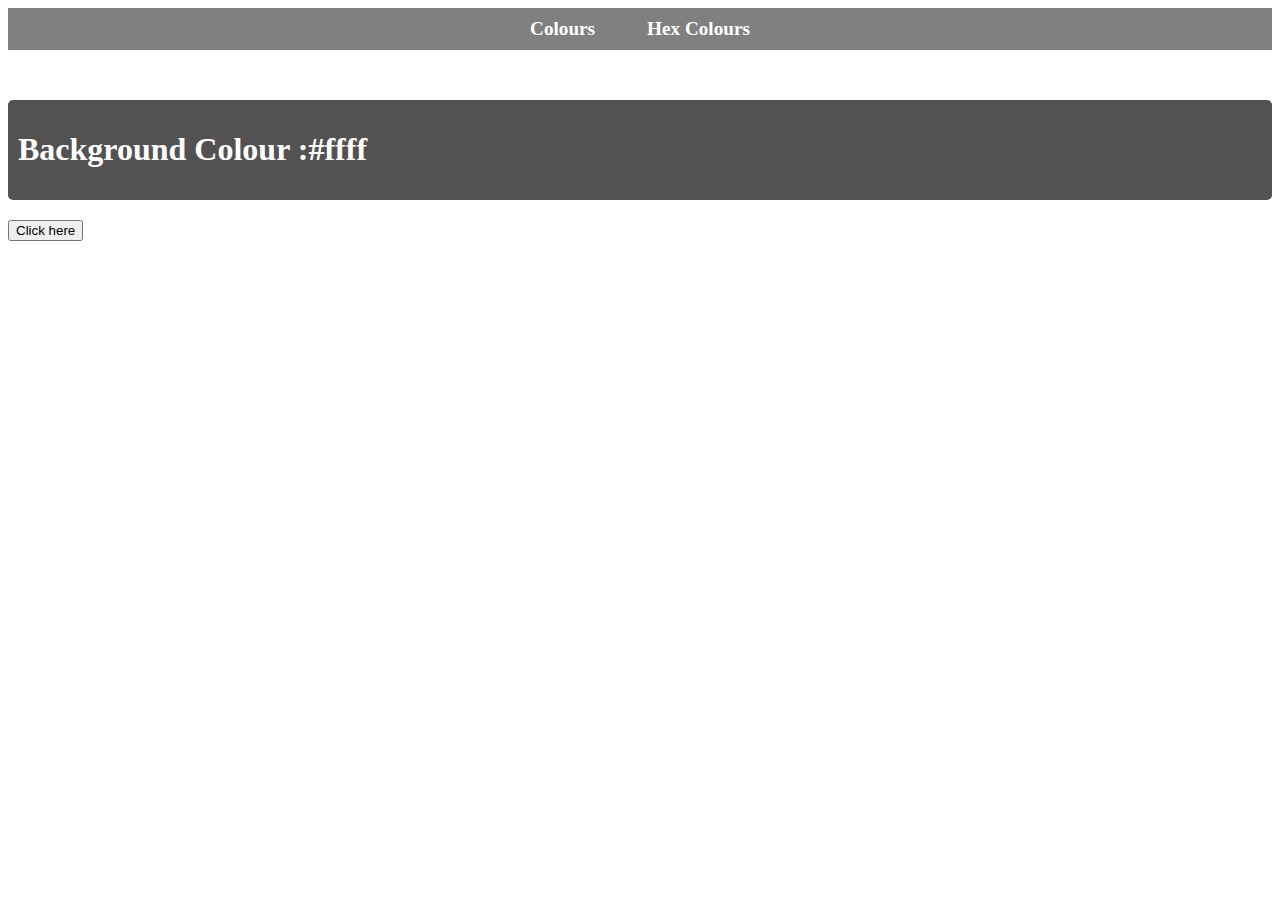
<file: index.html>
<!DOCTYPE html>
<html lang="en">
  <head>
    <meta charset="UTF-8" />
    <meta name="viewport" content="width=device-width, initial-scale=1.0" />
    <title>Colours</title>
    <link rel="stylesheet" href="style.css" />
    <link
      href="https://cdn.jsdelivr.net/npm/bootstrap@5.3.1/dist/css/bootstrap.min.css"
      rel="stylesheet"
      integrity="sha384-4bw+/aepP/YC94hEpVNVgiZdgIC5+VKNBQNGCHeKRQN+PtmoHDEXuppvnDJzQIu9"
      crossorigin="anonymous"
    />
    <script
      src="https://cdn.jsdelivr.net/npm/bootstrap@5.3.1/dist/js/bootstrap.bundle.min.js"
      integrity="sha384-HwwvtgBNo3bZJJLYd8oVXjrBZt8cqVSpeBNS5n7C8IVInixGAoxmnlMuBnhbgrkm"
      crossorigin="anonymous"
    ></script>
  </head>
  <body>
    <div class="link">
      <a href="/index.html">Colours</a>
      &nbsp;&nbsp;&nbsp;&nbsp;&nbsp;&nbsp;&nbsp;&nbsp;&nbsp;&nbsp;&nbsp;
      <a href="/hex.html">Hex Colours</a>
    </div>
    <div class="d-flex justify-content-center">
      <div>
        <div class="bg-div">
          <h1>Background Colour :<span class="colour">#ffff</span></h1>
        </div>
        <div class="text-center">
          <button class="btn btn-dark" id="btn">Click here</button>
        </div>
      </div>
    </div>
    <script src="script.js"></script>
  </body>
</html>
</file>
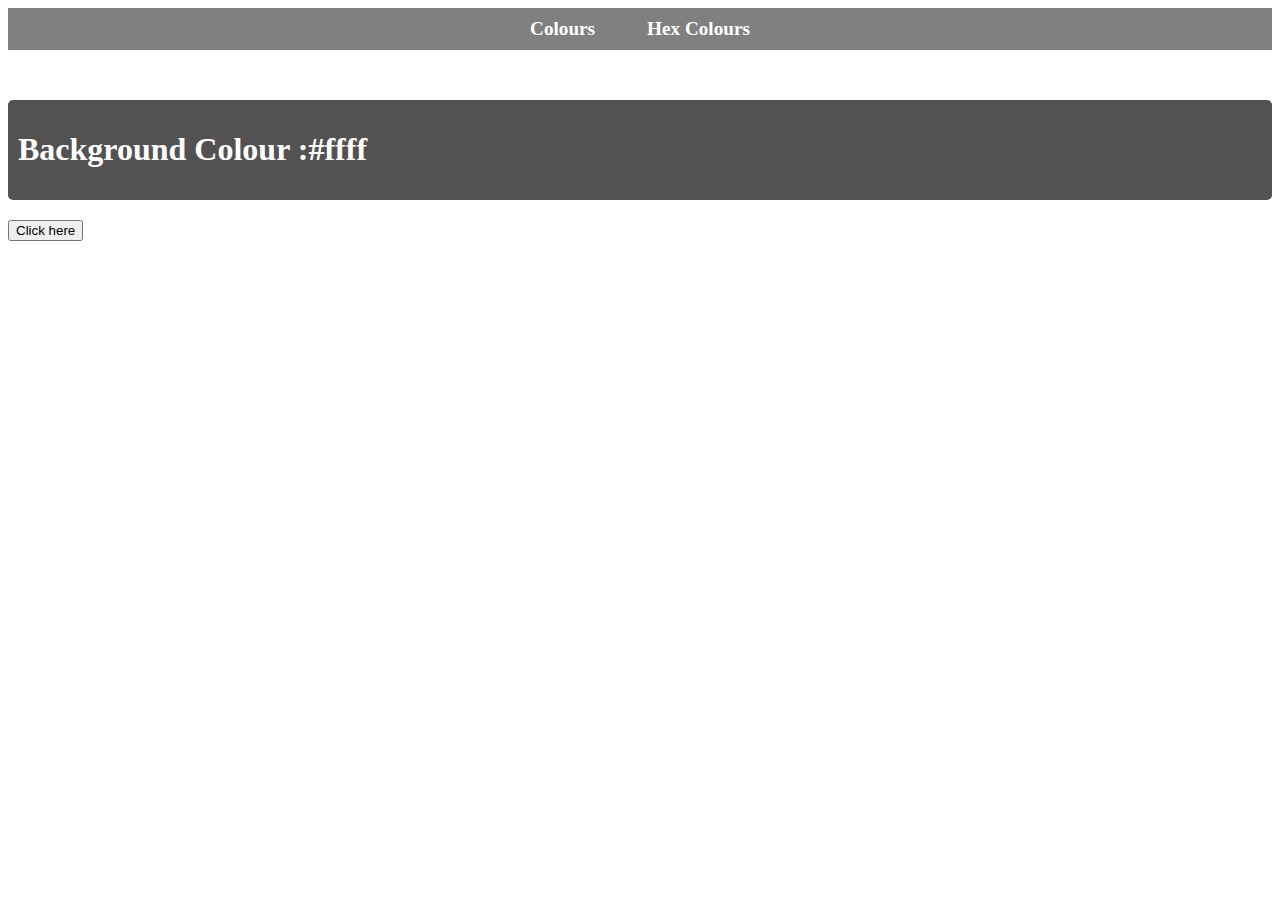
<file: hex.html>
<!DOCTYPE html>
<html lang="en">
  <head>
    <meta charset="UTF-8" />
    <meta name="viewport" content="width=device-width, initial-scale=1.0" />
    <title>Hex Colours</title>
    <link rel="stylesheet" href="style.css" />
    <link
      href="https://cdn.jsdelivr.net/npm/bootstrap@5.3.1/dist/css/bootstrap.min.css"
      rel="stylesheet"
      integrity="sha384-4bw+/aepP/YC94hEpVNVgiZdgIC5+VKNBQNGCHeKRQN+PtmoHDEXuppvnDJzQIu9"
      crossorigin="anonymous"
    />
    <script
      src="https://cdn.jsdelivr.net/npm/bootstrap@5.3.1/dist/js/bootstrap.bundle.min.js"
      integrity="sha384-HwwvtgBNo3bZJJLYd8oVXjrBZt8cqVSpeBNS5n7C8IVInixGAoxmnlMuBnhbgrkm"
      crossorigin="anonymous"
    ></script>
  </head>
  <body>
    <div class="link">
      <a href="/colour-flipper/index.html">Colours</a>
      &nbsp;&nbsp;&nbsp;&nbsp;&nbsp;&nbsp;&nbsp;&nbsp;&nbsp;&nbsp;&nbsp;
      <a href="/colour-flipper/hex.html">Hex Colours</a>
    </div>
    <div class="d-flex justify-content-center">
      <div>
        <div class="bg-div">
          <h1>Background Colour :<span class="colour">#ffff</span></h1>
        </div>
        <div class="text-center">
          <button class="btn btn-dark" id="btn">Click here</button>
        </div>
      </div>
    </div>

    <script src="hex.js"></script>
  </body>
</html>
</file>
<file: style.css>
.bg-div {
  background-color: rgb(83, 81, 81);
  color: white;
  border-radius: 5px;
  padding: 10px;
  margin-bottom: 20px;
}
.link {
  text-align: center;
  margin-top: 30px;
  margin-bottom: 50px;
  background-color: gray;
  padding: 10px;
  margin-top: 0px;
}
.link a {
  text-decoration: none;
  color: rgb(255, 255, 255);
  font-weight: bold;
  font-size: 1.2rem;
}
.link a:hover {
  color: rgb(134, 190, 212);
}
</file>
